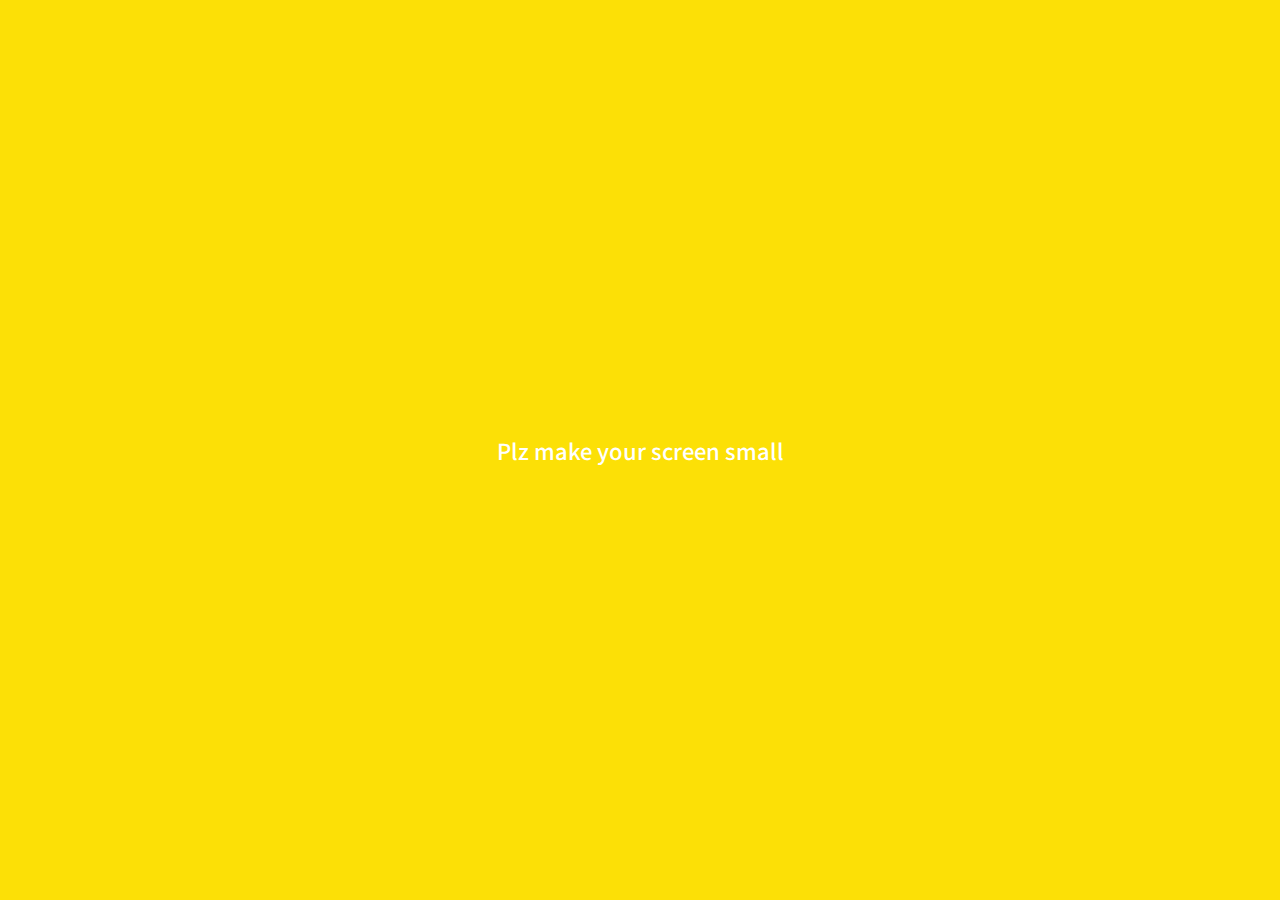
<file: index.html>
<!DOCTYPE html>
<html lang="en">

<head>
    <meta charset="UTF-8" />
    <meta name="viewport" content="width=device-width, initial-scale=1.0" />
    <meta http-equiv="X-UA-Compatible" content="ie=edge" />
    <link rel="stylesheet" href="https://use.fontawesome.com/releases/v5.10.2/css/all.css" integrity="sha384-rtJEYb85SiYWgfpCr0jn174XgJTn4rptSOQsMroFBPQSGLdOC5IbubP6lJ35qoM9" crossorigin="anonymous">
    <link rel="stylesheet" href="css/styles.css" />
    <title>Chats ㅣ Kakao Clone</title>
</head>

<body>
    <div class="status-bar">
        <div class="status-bar__column">
            <span class="status-bar__clock">13:54</span>
        </div>
        <div class="status-bar__column">
            <i class="fas fa-clock"></i>
            <i class="fas fa-volume-mute"></i>
            <i class="fas fa-wifi"></i>
            <span class="status-bar__battery-level">100%</span>
            <i class="fas fa-battery-full"></i>
        </div>
    </div>
    <header class="header">
        <div class="header__header-column">
            <h1 class="header__title">Chats</h1>
        </div>
        <div class="header__header-column">
            <span class="header__icon">
                <i class="fas fa-search"></i>
            </span>
            <span class="header__icon">
                <i class="far fa-comment"></i>
            </span>
            <span class="header__icon">
                <i class="fas fa-cog"></i>
            </span>
        </div>
    </header>
    <main class="chats">
        <ul class="chats__list">
            <li class="chats__chat chat">
                <a href="chat.html">
                    <div class="chats__chat friend friend--lg">
                        <div class="friend__column">
                            <img src="images/avatar.jpg" class="friend__avatar m-avatar" />
                            <div class="friend__content">
                                <span class="friend__name">Test test</span>
                                <span class="friend__bottom-text">
                                    Nomad-coder
                                </span>
                            </div>
                        </div>
                        <div class="friend__column">
                            <span class="chat__timestamp">March 8</span>
                        </div>
                    </div>
                </a>
            </li>
        </ul>
    </main>
    <nav class="nav">
        <ul class="nav__list">
            <li class="nav__list-item">
                <a href="friends.html" class="nav__list-link">
                    <i class="far fa-user"></i>
                </a>
            </li>
            <li class="nav__list-item">
                <a href="index.html" class="nav__list-link">
                    <div class="nav__badge">8</div>
                    <i class="fas fa-comment"></i>
                </a>
            </li>
            <li class="nav__list-item">
                <a href="find.html" class="nav__list-link">
                    <i class="fas fa-search"></i>
                </a>
            </li>
            <li class="nav__list-item">
                <a href="more.html" class="nav__list-link">
                    <i class="fas fa-ellipsis-h"></i>
                </a>
            </li>
        </ul>
    </nav>
    <div class="bigScreen">
        <span class="bigScreen__text">Plz make your screen small</span>
    </div>
</body>

</html>
</file>
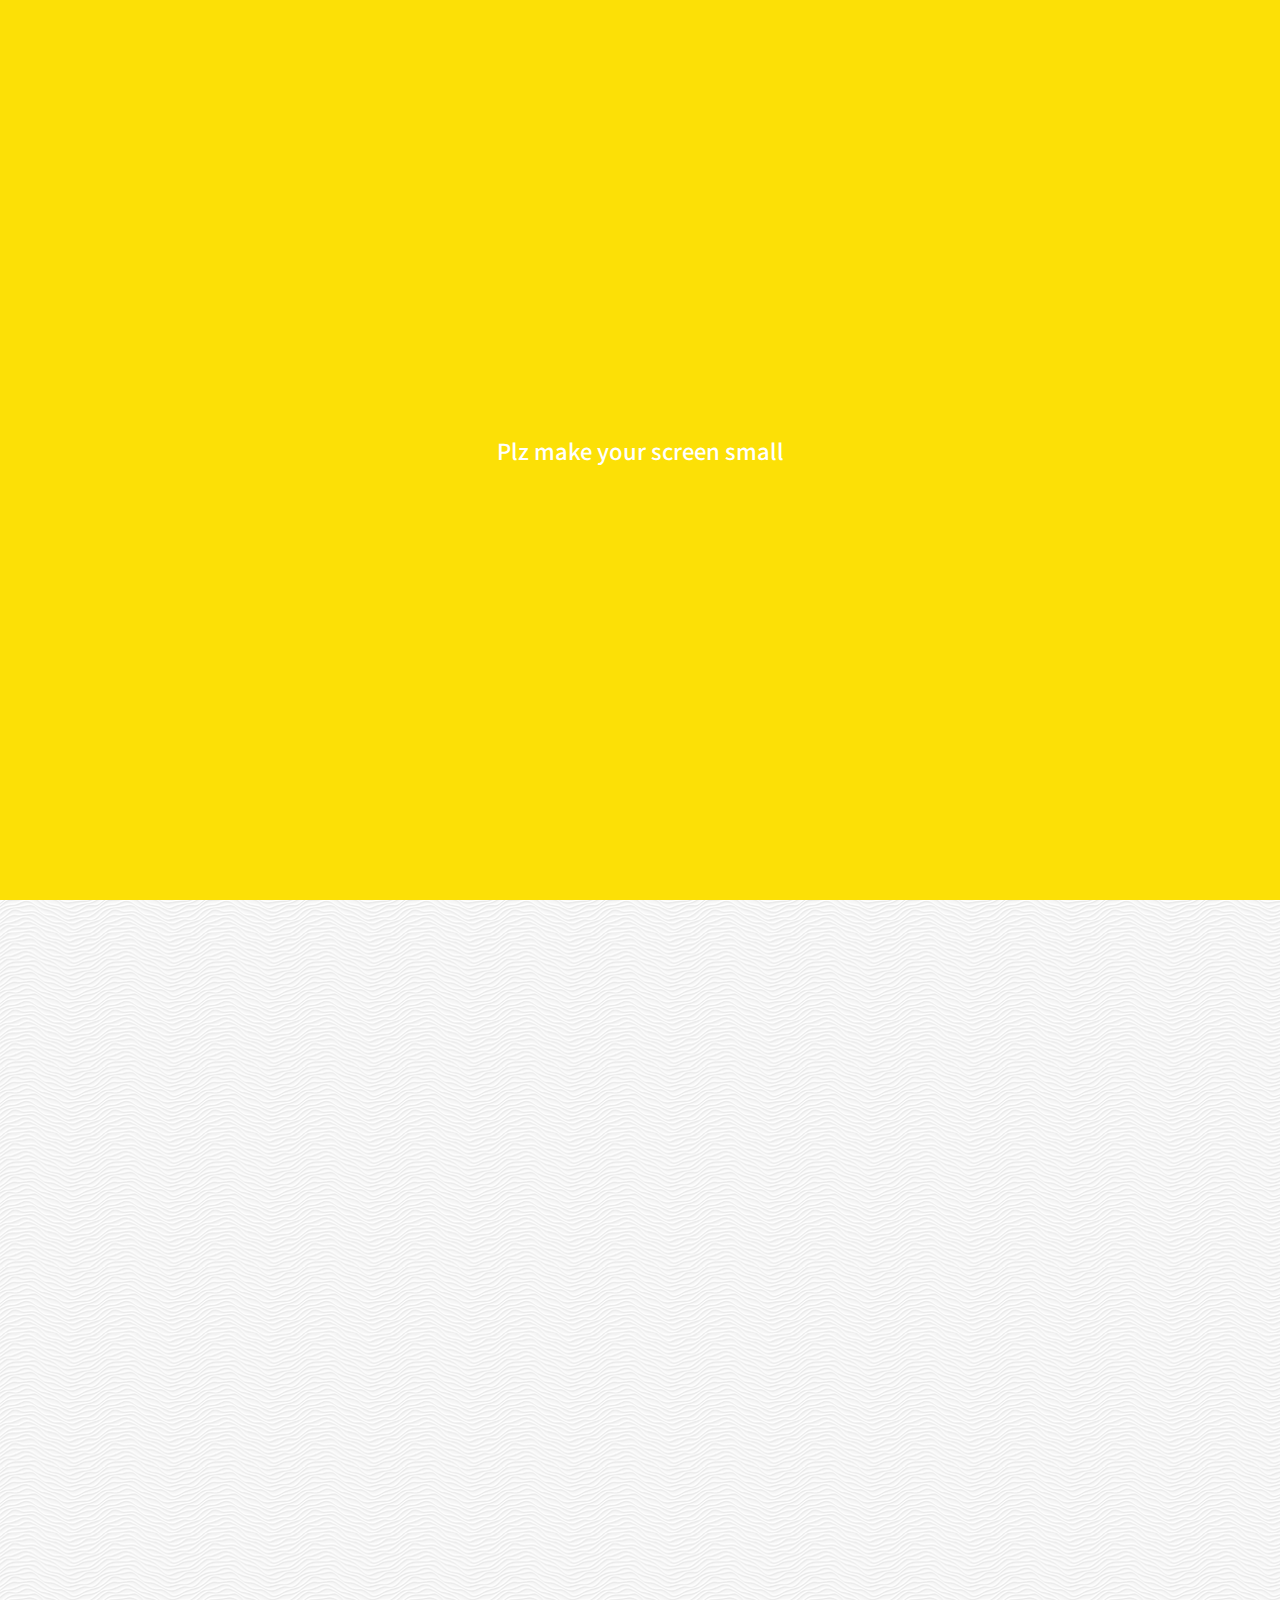
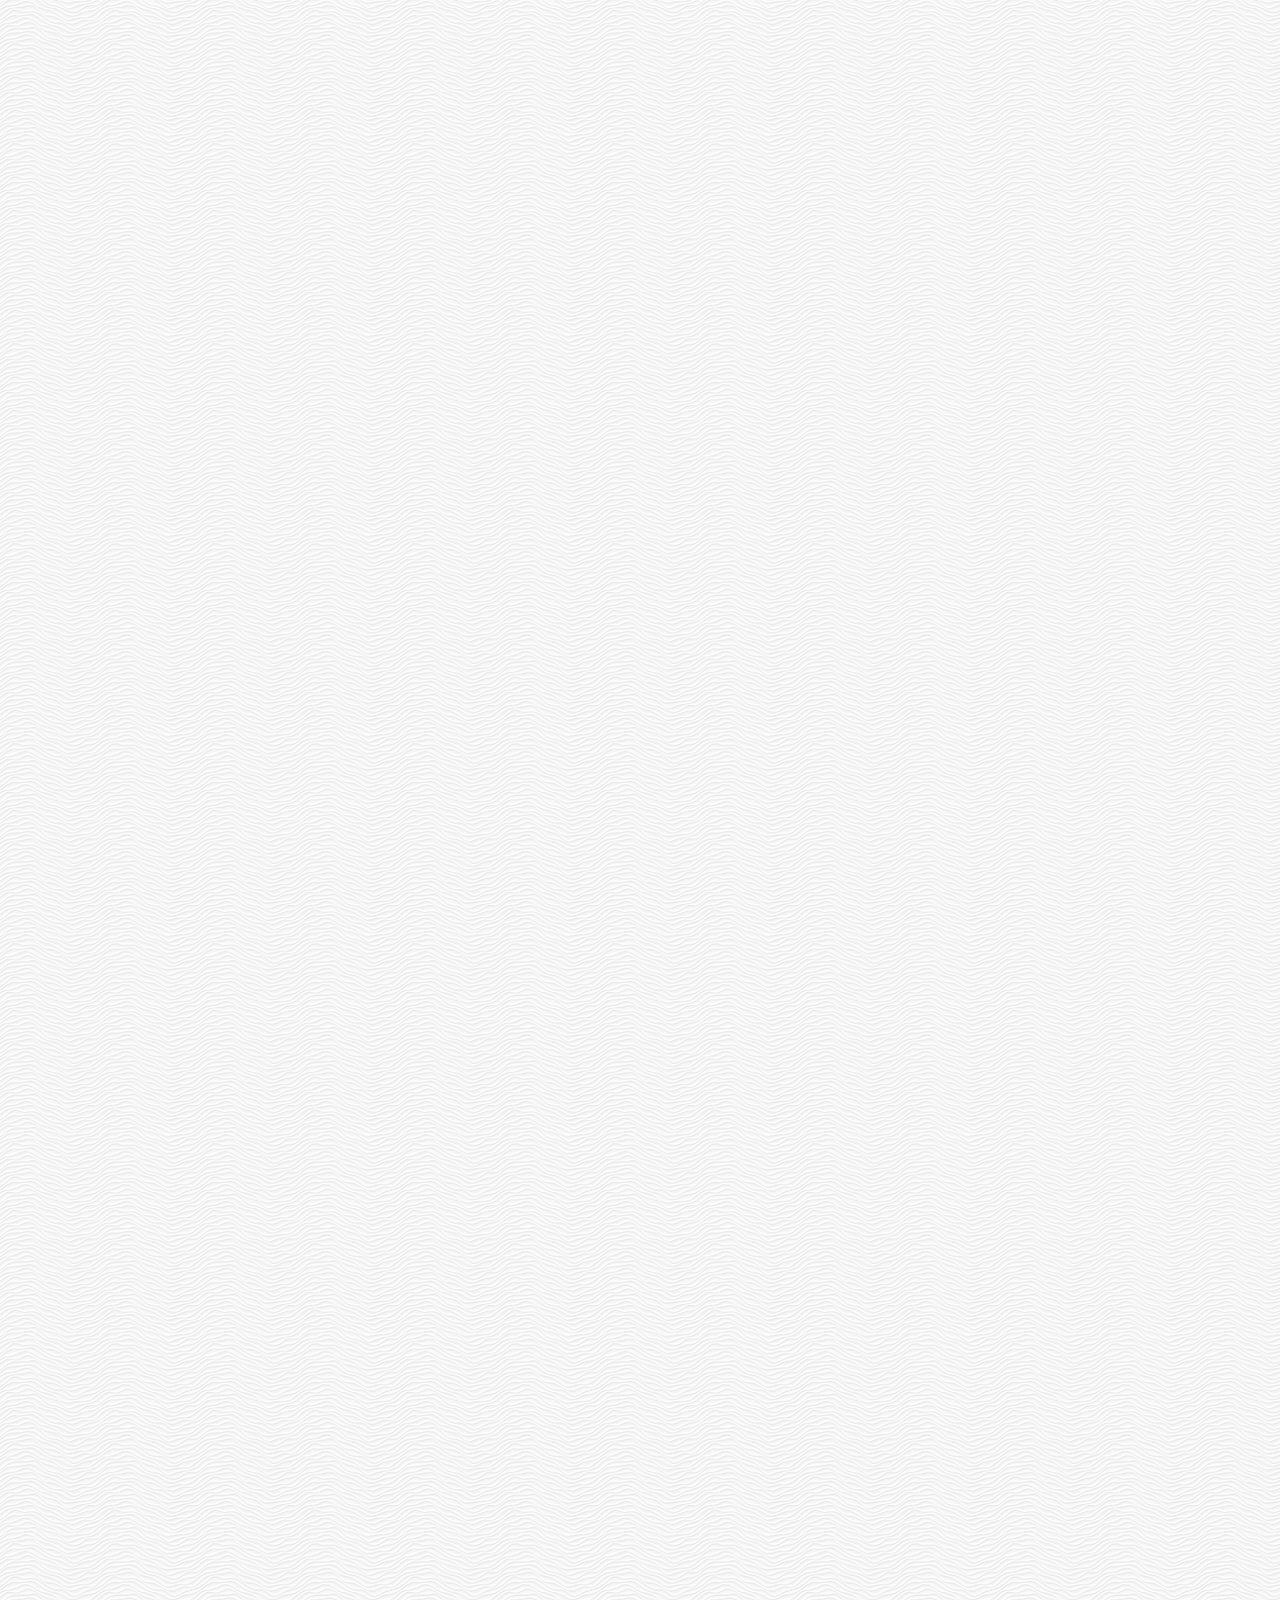
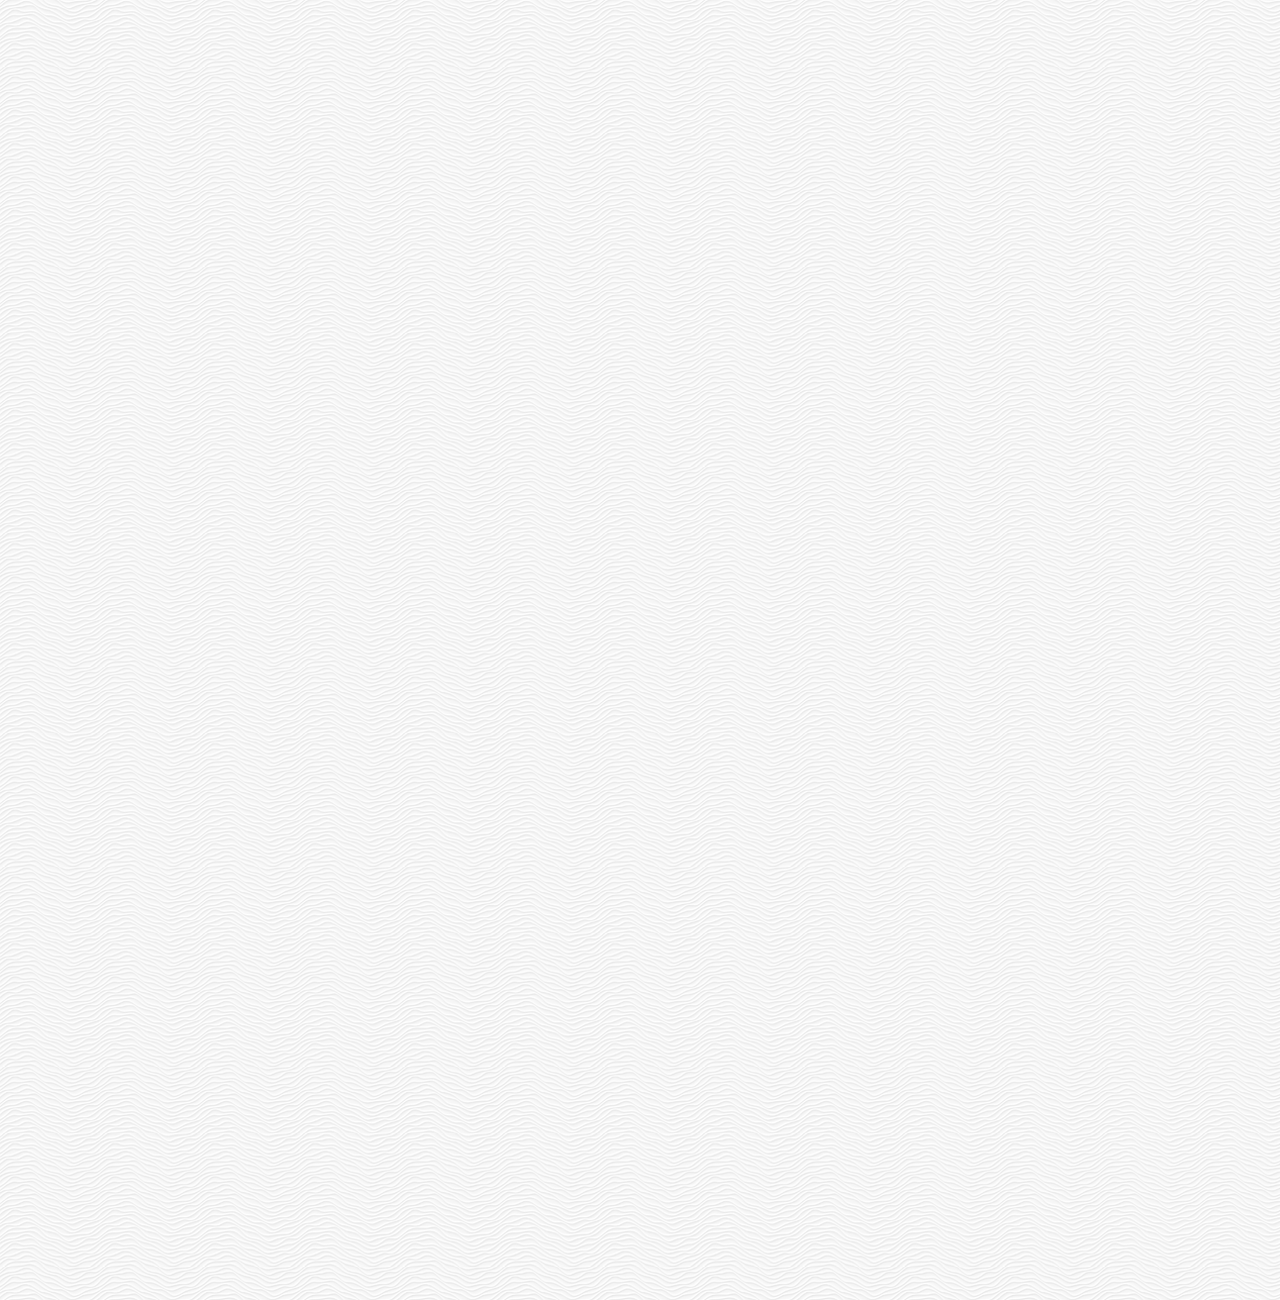
<file: chat.html>
<!DOCTYPE html>
<html lang="en">

<head>
    <meta charset="UTF-8" />
    <meta name="viewport" content="width=device-width, initial-scale=1.0" />
    <meta http-equiv="X-UA-Compatible" content="ie=edge" />
    <link rel="stylesheet" href="https://use.fontawesome.com/releases/v5.10.2/css/all.css" integrity="sha384-rtJEYb85SiYWgfpCr0jn174XgJTn4rptSOQsMroFBPQSGLdOC5IbubP6lJ35qoM9" crossorigin="anonymous">
    <link rel="stylesheet" href="css/styles.css" />
    <title>Chat ㅣ Kakao Clone</title>
</head>

<body class="chats-body">
    <div class="header-wrapper">
        <div class="status-bar">
            <div class="status-bar__column">
                <span class="status-bar__clock">13:54</span>
            </div>
            <div class="status-bar__column">
                <i class="fas fa-clock"></i>
                <i class="fas fa-volume-mute"></i>
                <i class="fas fa-wifi"></i>
                <span class="status-bar__battery-level">100%</span>
                <i class="fas fa-battery-full"></i>
            </div>
        </div>
        <header class="header">
            <div class="header__header-column">
                <a href="index.html" class="header__back-btn">
                    <i class="fas fa-arrow-left fa-2x"></i>
                </a>
                <h1 class="header__title">Best Friend</h1>
            </div>
            <div class="header__header-column">
                <span class="header__icon">
                    <i class="fas fa-search"></i>
                </span>
                <span class="header__icon">
                    <i class="fas fa-bars"></i>
                </span>
            </div>
        </header>
    </div>
    <main class="chat-screen">
        <ul class="chat__messages">
            <span class="chat__timestamp">Friday, January 11, 2019</span>
            <li class="incoming-message message">
                <img src="images/avatar.jpg" class="m-avatar message__avatar" alt="">
                <div class="message__content">
                    <span class="message__bubble">
                        Congrats I love you!
                    </span>
                    <span class="message__author">Best Friend</span>
                </div>
            </li>
            <li class="sent-message message">
                <span class="message__timestamp"></span>
                <div class="message__content">
                    <span class="message__bubble">
                        Thank you see you soon!
                    </span>
                </div>
            </li>
            <li class="incoming-message message">
                <img src="images/avatar.jpg" class="m-avatar message__avatar" alt="">
                <div class="message__content">
                    <span class="message__bubble">
                        Congrats I love you!
                    </span>
                    <span class="message__author">Best Friend</span>
                </div>
            </li>
            <li class="sent-message message">
                <span class="message__timestamp"></span>
                <div class="message__content">
                    <span class="message__bubble">
                        Thank you see you soon!
                    </span>
                </div>
            </li>
        </ul>
    </main>
    <div class="chat__write--container">
        <!-- icon must be behind input box to can use transition  -->
        <input type="text" class="chat__write" placeholder="Send message" class="chat__write-input">
        <div class="chat__icon-left chat__icon">
            <i class="far fa-plus-square"></i>
        </div>

        <div class="chat__icon-right chat__icon">
            <span class="chat__write-icon">
                <i class="far fa-smile-wink"></i>
            </span>
            <span class="chat__write-icon">
                <i class="fas fa-microphone"></i>
            </span>
        </div>
    </div>
    <div class="bigScreen">
        <span class="bigScreen__text">Plz make your screen small</span>
    </div>
</body>

</html>
</file>
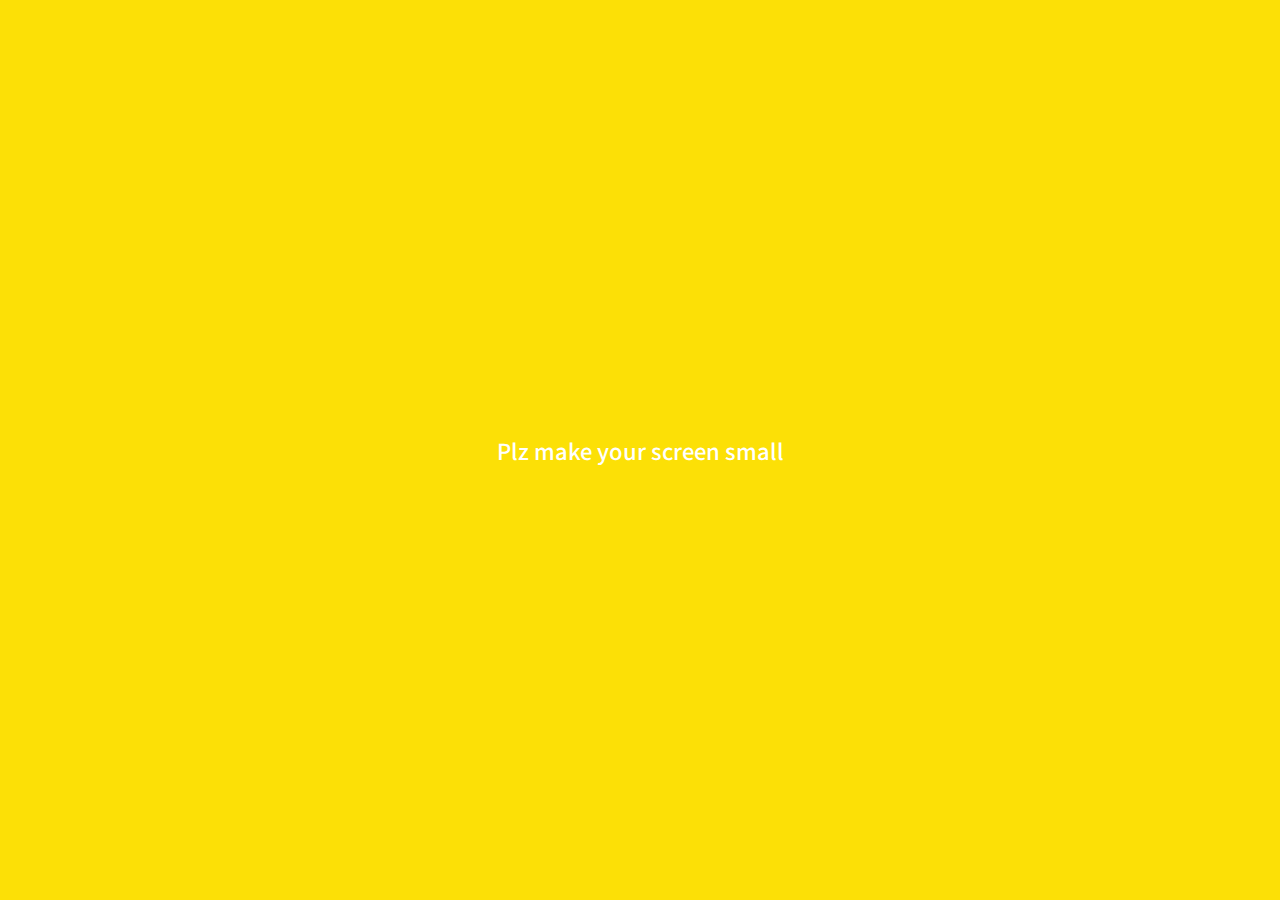
<file: find.html>
<!DOCTYPE html>
<html lang="en">

<head>
    <meta charset="UTF-8" />
    <meta name="viewport" content="width=device-width, initial-scale=1.0" />
    <meta http-equiv="X-UA-Compatible" content="ie=edge" />
    <link rel="stylesheet" href="https://use.fontawesome.com/releases/v5.10.2/css/all.css" integrity="sha384-rtJEYb85SiYWgfpCr0jn174XgJTn4rptSOQsMroFBPQSGLdOC5IbubP6lJ35qoM9" crossorigin="anonymous">
    <link rel="stylesheet" href="css/styles.css" />
    <title>Find ㅣ Kakao Clone</title>
</head>

<body>
    <div class="status-bar">
        <div class="status-bar__column">
            <span class="status-bar__clock">13:54</span>
        </div>
        <div class="status-bar__column">
            <i class="fas fa-clock"></i>
            <i class="fas fa-volume-mute"></i>
            <i class="fas fa-wifi"></i>
            <span class="status-bar__battery-level">100%</span>
            <i class="fas fa-battery-full"></i>
        </div>
    </div>
    <header class="header">
        <div class="header__header-column">
            <h1 class="header__title">Find</h1>
        </div>
        <div class="header__header-column">
            <span class="header__icon">
                <i class="fas fa-search"></i>
            </span>
            <span class="header__icon">
                <i class="fas fa-cog"></i>
            </span>
        </div>
    </header>
    <main class="find">
        <header class="find__header">
            <ul class="find__header-list">
                <li class="find__header-btn header-btn">
                    <span class="header-btn__icon">
                        <i class="fas fa-qrcode fa-2x"></i>
                    </span>
                    <span class="header-btn__title">QR Code</span>
                </li>
                <li class="find__header-btn header-btn">
                    <span class="header-btn__icon">
                        <i class="far fa-address-book fa-2x"></i>
                    </span>
                    <span class="header-btn__title">Add by Contacts</span>
                </li>
                <li class="find__header-btn header-btn">
                    <span class="header-btn__icon">
                        <i class="fas fa-passport fa-2x"></i>
                    </span>
                    <span class="header-btn__title">Add by ID</span>
                </li>
                <li class="find__header-btn header-btn">
                    <span class="header-btn__icon">
                        <i class="far fa-envelope fa-2x"></i>
                    </span>
                    <span class="header-btn__title">Invite</span>
                </li>
            </ul>
        </header>
        <ul class="find__recommended">
            <h5 class="find__title">Recommended Friends</h5>
            <li class="find__friend friend friend--lg">
                <div class="friend__column">
                    <img src="images/avatar.jpg" class="friend__avatar" />
                    <div class="friend__content">
                        <span class="friend__name">Test test</span>
                    </div>
                </div>
                <div class="friend__column">
                    <div class="friend__add-btn">
                        <i class="fas fa-user-plus"></i>
                    </div>
                </div>
            </li>
        </ul>
    </main>
    <nav class="nav">
        <ul class="nav__list">
            <li class="nav__list-item">
                <a href="friends.html" class="nav__list-link">
                    <i class="far fa-user"></i>
                </a>
            </li>
            <li class="nav__list-item">
                <a href="index.html" class="nav__list-link">
                    <i class="far fa-comment"></i>
                </a>
            </li>
            <li class="nav__list-item">
                <a href="find.html" class="nav__list-link">
                    <i class="fas fa-search"></i>
                </a>
            </li>
            <li class="nav__list-item">
                <a href="more.html" class="nav__list-link">
                    <i class="fas fa-ellipsis-h"></i>
                </a>
            </li>
        </ul>
    </nav>
    <div class="bigScreen">
        <span class="bigScreen__text">Plz make your screen small</span>
    </div>
</body>

</html>
</file>
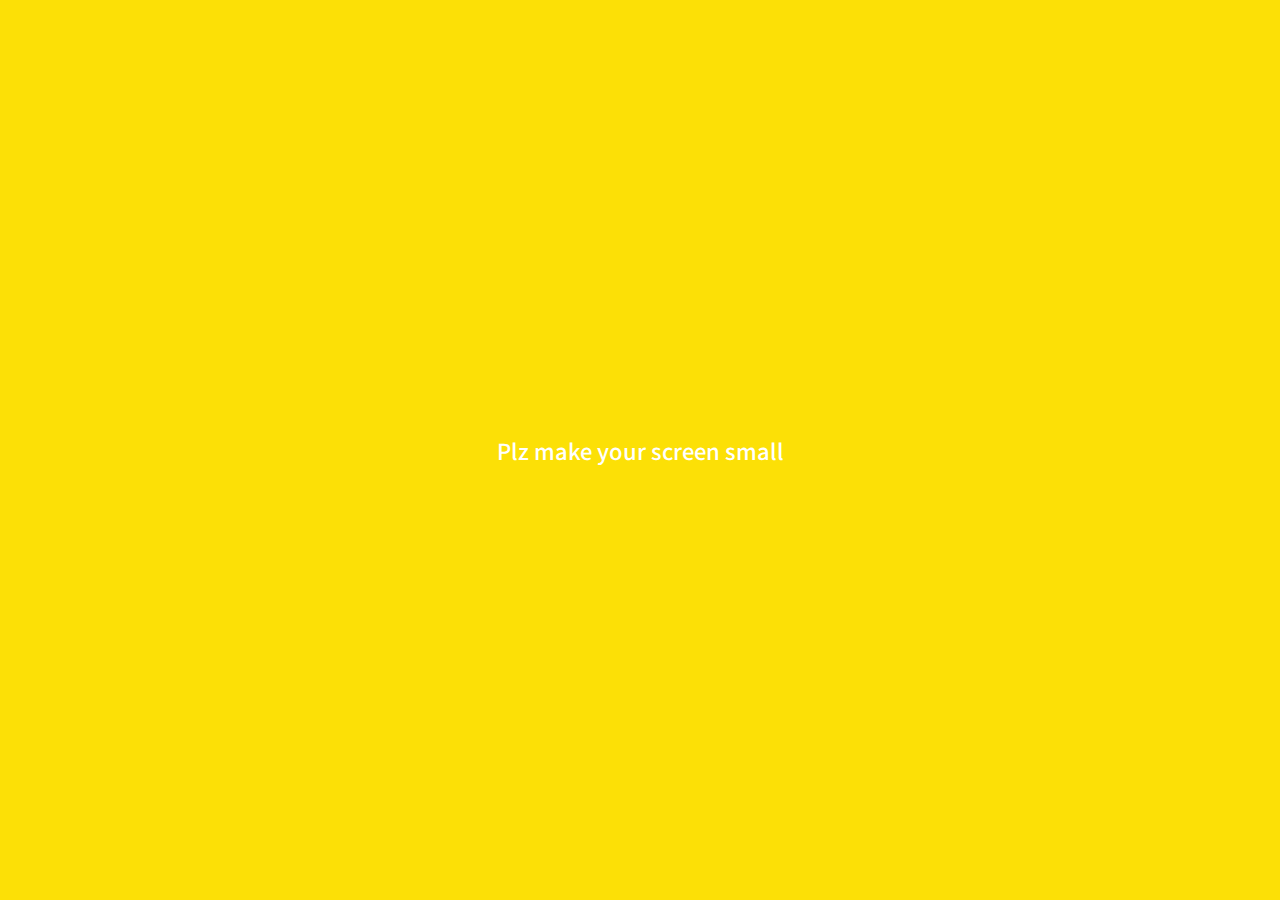
<file: friends.html>
<!DOCTYPE html>
<html lang="en">

<head>
    <meta charset="UTF-8" />
    <meta name="viewport" content="width=device-width, initial-scale=1.0" />
    <meta http-equiv="X-UA-Compatible" content="ie=edge" />
    <link rel="stylesheet" href="https://use.fontawesome.com/releases/v5.10.2/css/all.css" integrity="sha384-rtJEYb85SiYWgfpCr0jn174XgJTn4rptSOQsMroFBPQSGLdOC5IbubP6lJ35qoM9" crossorigin="anonymous">
    <link rel="stylesheet" href="css/styles.css" />
    <title>Friends ㅣ Kakao Clone</title>
</head>

<body>
    <div class="status-bar">
        <div class="status-bar__column">
            <span class="status-bar__clock">13:54</span>
        </div>
        <div class="status-bar__column">
            <i class="fas fa-clock"></i>
            <i class="fas fa-volume-mute"></i>
            <i class="fas fa-wifi"></i>
            <span class="status-bar__battery-level">100%</span>
            <i class="fas fa-battery-full"></i>
        </div>
    </div>
    <header class="header">
        <div class="header__header-column">
            <h1 class="header__title">Friends</h1>
        </div>
        <div class="header__header-column">
            <span class="header__icon">
                <i class="fas fa-search"></i>
            </span>
            <span class="header__icon">
                <i class="fas fa-cog"></i>
            </span>
        </div>
    </header>
    <main class="friends">
        <header class="friends__header">
            <div class="friends__friend friend">
                <div class="friend__column">
                    <img src="images/avatar.jpg" class="friend__avatar g-avatar" />
                    <div class="friend__content">
                        <span class="friend__name">Test test</span>
                        <span class="friend__status">
                            Nomad-coder
                        </span>
                    </div>
                </div>
            </div>
        </header>
        <div class="friends__plus">
            <h5 class="friends__title">Plus friend</h5>
            <div class="friends__friend friend">
                <div class="friend__column">
                    <img src="images/avatar.jpg" class="friend__avatar" />
                    <div class="friend__content">
                        <span class="friend__name">Plus Friend</span>
                    </div>
                </div>
            </div>
        </div>
        <ul class="friends__list">
            <h5 class="friends__title">Friends 14</h5>
            <li class="friends__friend friend friend--lg">
                <div class="friend__column">
                    <img src="images/avatar.jpg" class="friend__avatar" />
                    <div class="friend__content">
                        <span class="friend__name">Test test</span>
                        <span class="friend__status">
                            Nomad-coder
                        </span>
                    </div>
                </div>
                <div class="friend__column">
                    <div class="friend__now-listening">
                        <span>
                            FTISLAND (FT NomadCoder)
                            <i class="fas fa-play"></i>
                        </span>
                    </div>
                </div>
            </li>
        </ul>
    </main>
    <nav class="nav">
        <ul class="nav__list">
            <li class="nav__list-item">
                <a href="friends.html" class="nav__list-link">
                    <i class="fas fa-user"></i>
                </a>
            </li>
            <li class="nav__list-item">
                <a href="index.html" class="nav__list-link">
                    <i class="far fa-comment"></i>
                </a>
            </li>
            <li class="nav__list-item">
                <a href="find.html" class="nav__list-link">
                    <i class="fas fa-search"></i>
                </a>
            </li>
            <li class="nav__list-item">
                <a href="more.html" class="nav__list-link">
                    <i class="fas fa-ellipsis-h"></i>
                </a>
            </li>
        </ul>
    </nav>
    <div class="bigScreen">
        <span class="bigScreen__text">Plz make your screen small</span>
    </div>
</body>

</html>
</file>
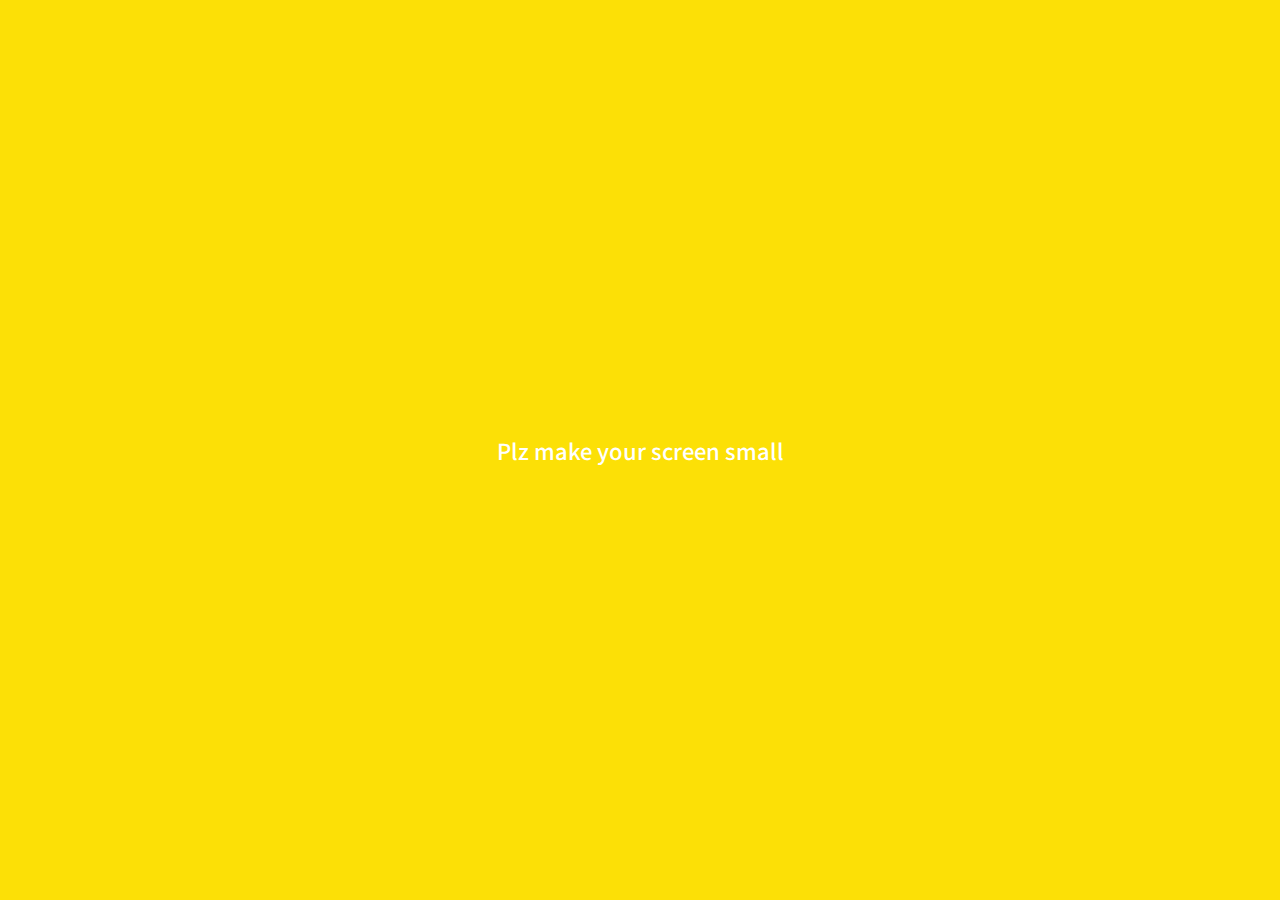
<file: more.html>
<!DOCTYPE html>
<html lang="en">

<head>
    <meta charset="UTF-8" />
    <meta name="viewport" content="width=device-width, initial-scale=1.0" />
    <meta http-equiv="X-UA-Compatible" content="ie=edge" />
    <link rel="stylesheet" href="https://use.fontawesome.com/releases/v5.10.2/css/all.css" integrity="sha384-rtJEYb85SiYWgfpCr0jn174XgJTn4rptSOQsMroFBPQSGLdOC5IbubP6lJ35qoM9" crossorigin="anonymous">
    <link rel="stylesheet" href="css/styles.css" />
    <title>More ㅣ Kakao Clone</title>
</head>

<body>
    <div class="status-bar">
        <div class="status-bar__column">
            <span class="status-bar__clock">13:54</span>
        </div>
        <div class="status-bar__column">
            <i class="fas fa-clock"></i>
            <i class="fas fa-volume-mute"></i>
            <i class="fas fa-wifi"></i>
            <span class="status-bar__battery-level">100%</span>
            <i class="fas fa-battery-full"></i>
        </div>
    </div>
    <header class="header">
        <div class="header__header-column">
            <h1 class="header__title">More</h1>
        </div>
        <div class="header__header-column">
            <span class="header__icon">
                <i class="fas fa-search"></i>
            </span>
            <span class="header__icon">
                <i class="fas fa-qrcode"></i>
            </span>
            <span class="header__icon">
                <a href="settings.html">
                    <i class="fas fa-cog"></i>
                </a>
            </span>
        </div>
    </header>
    <main class="more">
        <header class="more__header">
            <div class="friends__friend friend friend--lg">
                <div class="friend__column">
                    <img src="images/avatar.jpg" class="friend__avatar g-avatar" />
                    <div class="friend__content">
                        <span class="friend__name">Test test</span>
                        <span class="friend__status">
                            Nomad-coder@gmail.com
                        </span>
                    </div>
                </div>
                <div class="friend__column">
                    <i class="far fa-comment-alt fa-2x"></i>
                </div>
            </div>
            <ul class="more__btn-list">
                <li class="more__btn">
                    <span class="more__btn-icon">
                        <i class="far fa-smile fa-2x"></i>
                    </span>
                    <span class="more__btn-title">Emoticons</span>
                </li>
                <li class="more__btn">
                    <span class="more__btn-icon">
                        <i class="fas fa-brush fa-2x"></i>
                    </span>
                    <span class="more__btn-title">Themes</span>
                </li>
                <li class="more__btn">
                    <span class="more__btn-icon">
                        <i class="fab fa-kickstarter-k fa-2x"></i>
                    </span>
                    <span class="more__btn-title">Account</span>
                </li>
            </ul>
        </header>
        <section class="more__suggestions">
            <h5 class="more__title">Suggestions</h5>
            <ul class="more__suggestions-list">
                <li class="more__suggestion suggestion">
                    <span class="suggestion__icon">
                        <i class="fas fa-quote-right"></i>
                    </span>
                    <span class="suggestion__title">Kakao Story</span>
                </li>
                <li class="more__suggestion suggestion">
                    <span class="suggestion__icon">
                        <i class="fas fa-beer"></i>
                    </span>
                    <span class="suggestion__title">Kakao Friends</span>
                </li>
                <li class="more__suggestion suggestion">
                    <span class="suggestion__icon">
                        <i class="fas fa-gamepad"></i>
                    </span>
                    <span class="suggestion__title">Friends Gem</span>
                </li>
            </ul>
        </section>
    </main>
    <nav class="nav">
        <ul class="nav__list">
            <li class="nav__list-item">
                <a href="friends.html" class="nav__list-link">
                    <i class="far fa-user"></i>
                </a>
            </li>
            <li class="nav__list-item">
                <a href="index.html" class="nav__list-link">
                    <i class="far fa-comment"></i>
                </a>
            </li>
            <li class="nav__list-item">
                <a href="find.html" class="nav__list-link">
                    <i class="fas fa-search"></i>
                </a>
            </li>
            <li class="nav__list-item">
                <a href="more.html" class="nav__list-link">
                    <i class="fas fa-ellipsis-h"></i>
                </a>
            </li>
        </ul>
    </nav>
    <div class="bigScreen">
        <span class="bigScreen__text">Plz make your screen small</span>
    </div>
</body>

</html>
</file>
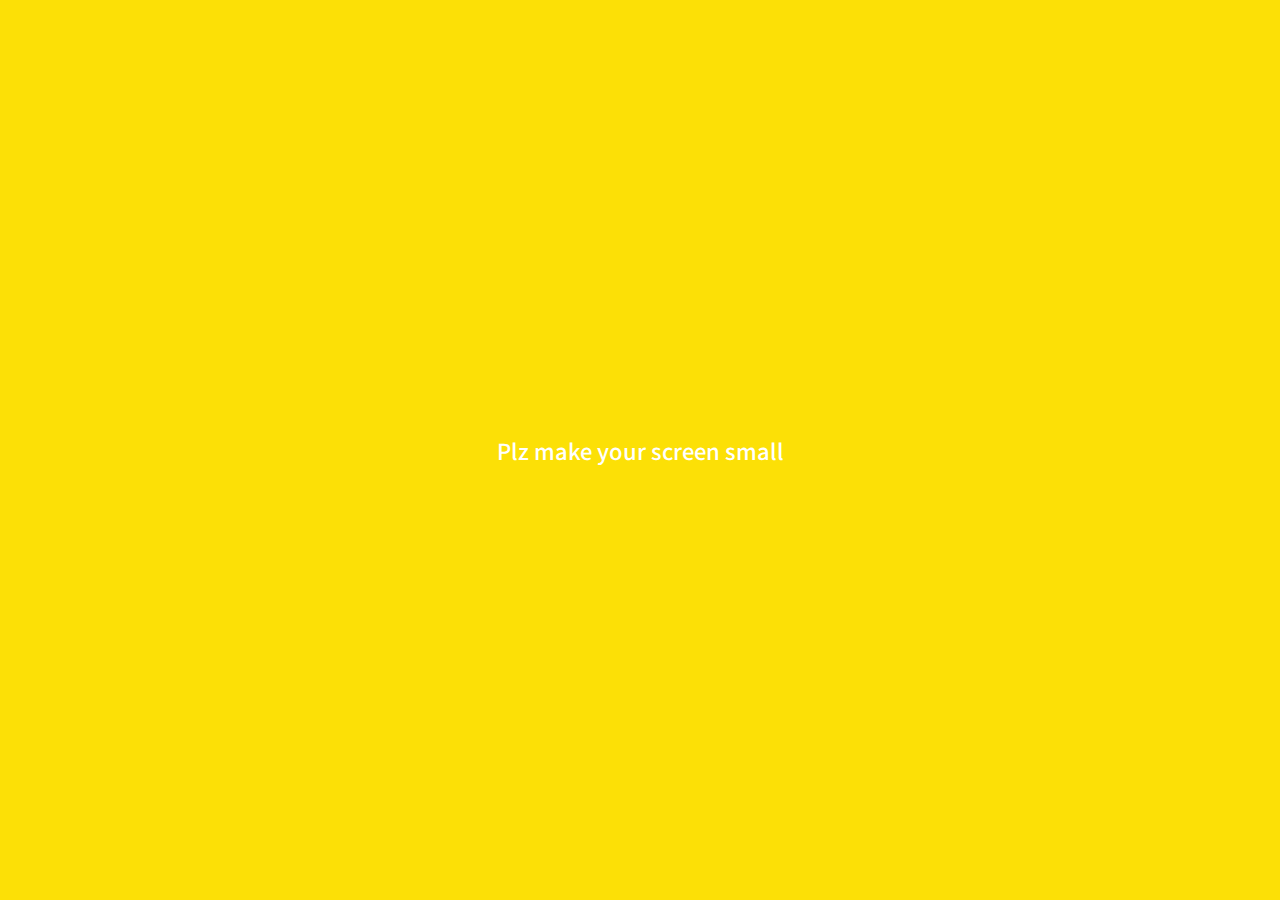
<file: settings.html>
<!DOCTYPE html>
<html lang="en">

<head>
    <meta charset="UTF-8" />
    <meta name="viewport" content="width=device-width, initial-scale=1.0" />
    <meta http-equiv="X-UA-Compatible" content="ie=edge" />
    <link rel="stylesheet" href="https://use.fontawesome.com/releases/v5.10.2/css/all.css" integrity="sha384-rtJEYb85SiYWgfpCr0jn174XgJTn4rptSOQsMroFBPQSGLdOC5IbubP6lJ35qoM9" crossorigin="anonymous">
    <link rel="stylesheet" href="css/styles.css" />
    <title>Settings ㅣ Kakao Clone</title>
</head>

<body>
    <div class="status-bar">
        <div class="status-bar__column">
            <span class="status-bar__clock">13:54</span>
        </div>
        <div class="status-bar__column">
            <i class="fas fa-clock"></i>
            <i class="fas fa-volume-mute"></i>
            <i class="fas fa-wifi"></i>
            <span class="status-bar__battery-level">100%</span>
            <i class="fas fa-battery-full"></i>
        </div>
    </div>
    <header class="header">
        <div class="header__header-column">
            <a href="more.html" class="header__back-btn">
                <i class="fas fa-arrow-left fa-2x"></i>
            </a>
            <h1 class="header__title">Settings</h1>
        </div>
        <div class="header__header-column">
            <span class="header__icon">
                <i class="fas fa-search"></i>
            </span>
        </div>
    </header>
    <main class="settings">
        <section class="settings__sections">
            <ul class="settings__list">
                <li class="settings__setting">
                    <span class="settings__icon">
                        <i class="fas fa-lock"></i>
                    </span>
                    <span class="settings__title">Privacy</span>
                </li>
                <li class="settings__setting">
                    <span class="settings__icon">
                        <i class="far fa-bell"></i>
                    </span>
                    <span class="settings__title">Notifications</span>
                </li>
                <li class="settings__setting">
                    <span class="settings__icon">
                        <i class="far fa-user"></i>
                    </span>
                    <span class="settings__title">Friends</span>
                </li>
            </ul>
        </section>
    </main>
    <div class="bigScreen">
        <span class="bigScreen__text">Plz make your screen small</span>
    </div>
</body>

</html>
</file>
<file: css/styles.css>
@import url('https://fonts.googleapis.com/css?family=Noto+Sans+KR:300,400,500,900&display=swap&subset=korean');
@import "reset.css";
@import "status-bar.css";
@import "header.css";
@import "nav-bar.css";
@import "friend.css";
@import "friends.css";
@import "find.css";
@import "more.css";
@import "settings.css";
@import "chat.css";
@import "mobile.css";

/* default style */

* {
    box-sizing: border-box;
}

body {
    background-color: #fff;
    padding: 10px 18px;
    color: #020202;
    font-family: 'Noto Sans KR', sans-serif, -apple-system, BlinkMacSystemFont, 'Segoe UI', Roboto, Oxygen, Ubuntu, Cantarell, 'Open Sans', 'Helvetica Neue', sans-serif;
}

a {
    color: inherit;
    text-decoration: none;
}

@keyframes fadeIn {
    from {
        opacity: 0;
        transform: translateY(30px);
    }
    to {
        opacity: 1;
        transform: none;
    }
}

main {
    animation: fadeIn 0.5s ease-in-out;
}


/* default style */
</file>
